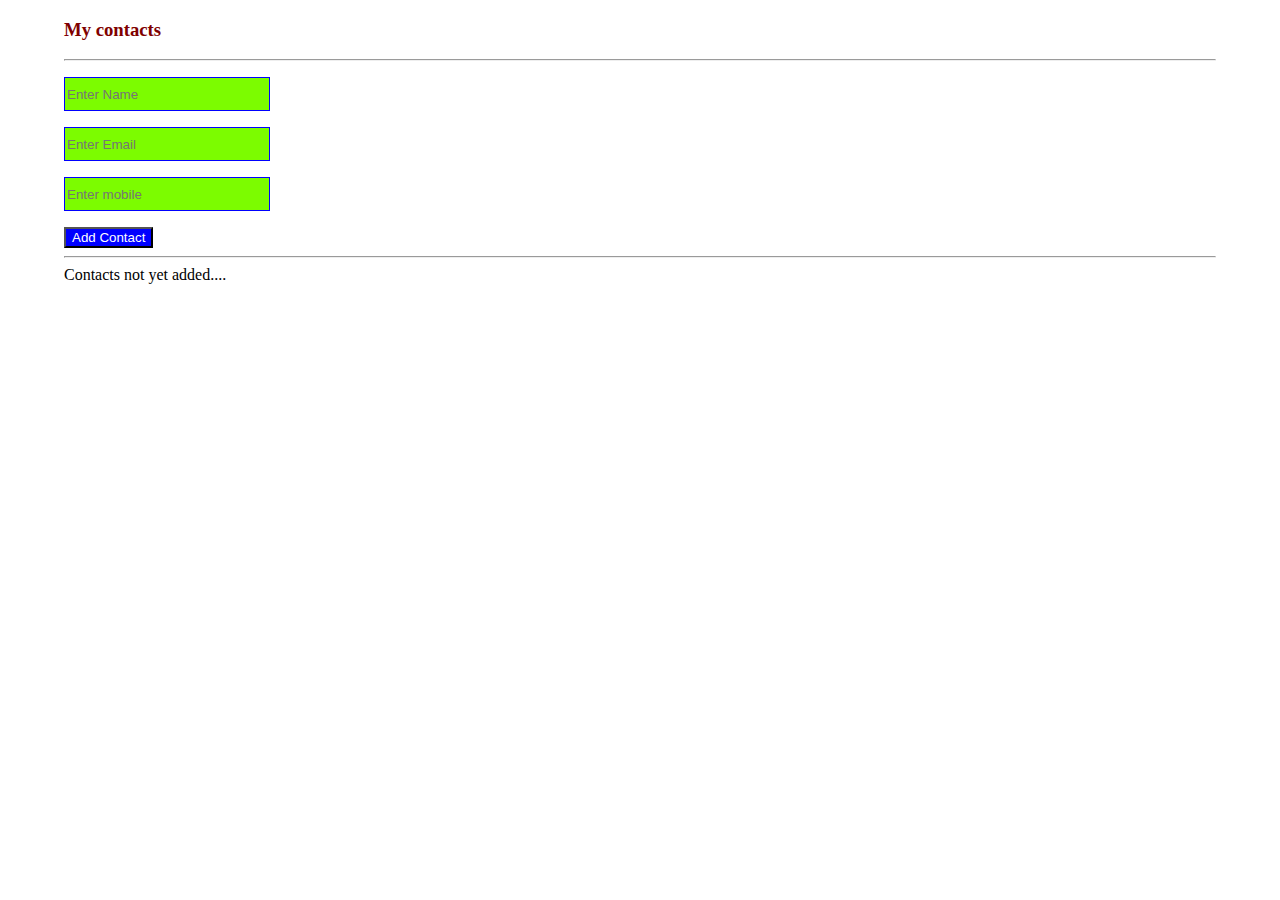
<file: index.html>
<!DOCTYPE html>
<html>

<head>
    <title>Contact App</title>
    <link rel="stylesheet" href="css/main.css">
</head>

<body>
    <h3>My contacts</h3>
    <hr/>


    <p>
        <input type="text" name="cname" id="cname" class="name" placeholder="Enter Name">
    </p>
    <p>
        <input type="text" id="email" class="email" placeholder="Enter Email">
    </p>
    <p>
        <input type="text" id="mobile" class="mobile" placeholder="Enter mobile">
    </p>

    <button onclick="addContact()" id="add">Add Contact</button>
    <hr/>
    <button onclick="updateContact()" id="update">Update</button>



    <div id="content"></div>
    <script src="js/main.js"></script>

</body>






</html>
</file>
<file: css/main.css>
body {
    margin-left: 5%;
    margin-right: 5%;
}

h3 {
    color: maroon;
}

#update {
    display: none;
    color: white;
    background-color: blue;
}

#add {
    color: white;
    background-color: blue;
}

table {
    margin-left: 10%;
    margin-right: 10%;
    width: 70%;
}

table td {
    border-bottom: 1px solid red;
    padding: 10px;
}

table tr:nth-child(even) {
    background-color: gainsboro;
}

table td:hover {
    background-color: palevioletred;
}
input{
    width:200px;
    height:30px;
    border:1px solid blue;
    background-color: lawngreen;
}
table td button{
    color:white;
    background-color: blue;
    width:80px;
    height:30px;
}
</file>
